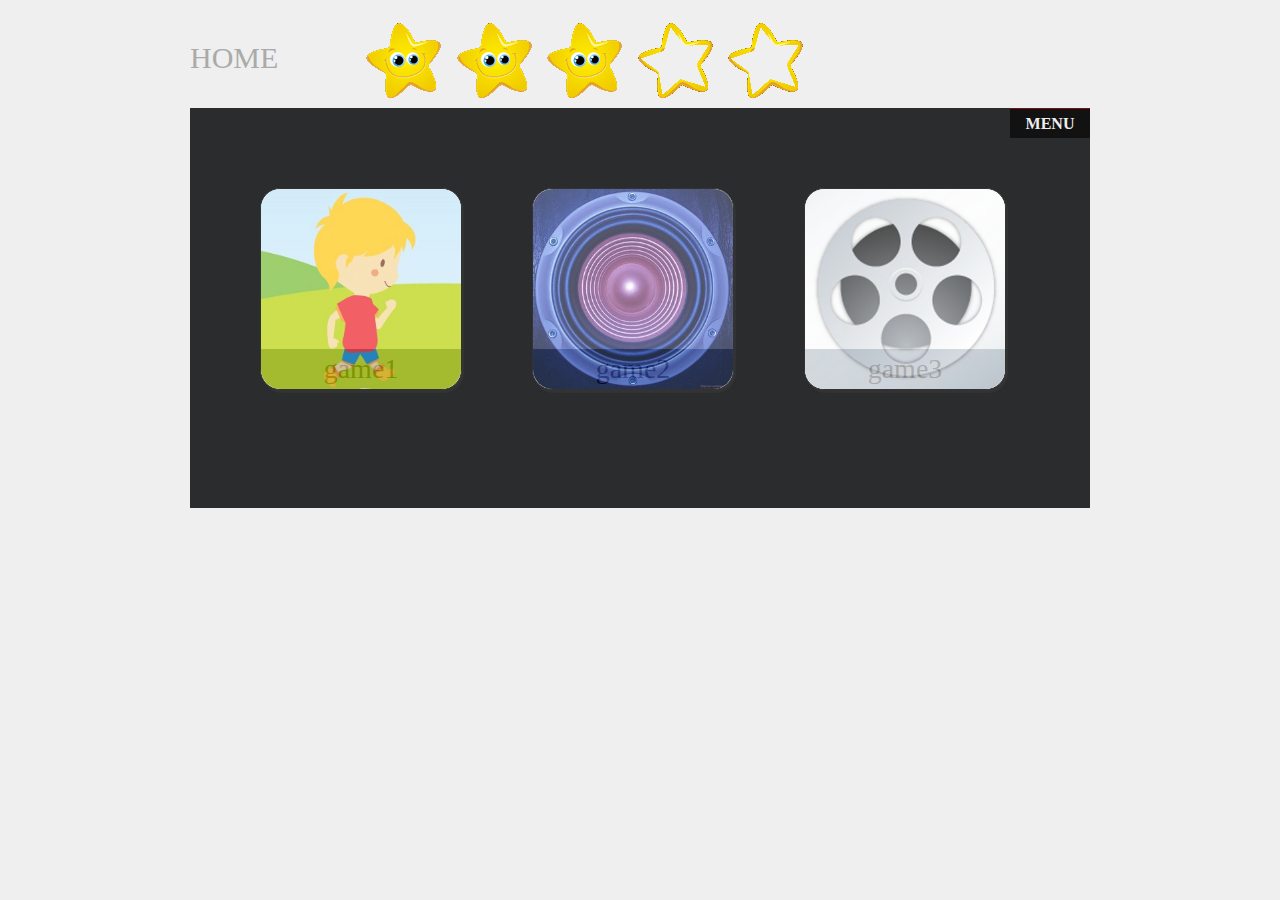
<file: index.html>
<!doctype html>
<html>
    <head>
        <meta charset="utf-8">
        <meta name="description" content="">
        
        <meta content='user-scalable=0,width=device-width,initial-scale=1,minimum-scale=1,maximum-scale=1' name='viewport' />
        <title>game</title>
        <link rel="stylesheet" href="css/style.css">
        <link rel="stylesheet" href="css/animate.css">
        <link rel="author" href="humans.txt">
        <script src="js/main.js"></script>
        <script src="js/jquery-1.7.2.min.js"></script>
    </head>
    <body>
    	<div id="top">
    		<div id="title">
    			HOME
                <ul id="short-setting">
                    <li></li>
                    <li></li>
                    <li></li>
                    <li></li>
                    <li></li>
                </ul>
    		</div>
            
    	</div>
        <div id="content">
            <ul class="menu">
                <li id="menu_index">MENU</li>
                <li id="menu_setting"><a href="setting/setting.html">SETTING</a></li>
                <li id="menu_help"><a href="help/help.html">HELP</a></li>
            </ul>
        	<div class="game_list" id="game1_icon">
        		<div class="game_icon" ><img src="images/game1_icon.jpg"></div>
        		<div class="game_name">game1</div>
        	</div>
        	<div class="game_list" id="game2_icon">
        		<div class="game_icon" ><img src="images/game2_icon.jpg"></div>
        		<div class="game_name">game2</div>
        	</div>
        	<div class="game_list" id="game3_icon">
        		<div class="game_icon"><img src="images/game3_icon.jpg"></div>
        		<div class="game_name">game3</div>
        	</div>
        </div>
    </body>
</html>
</file>
<file: css/style.css>
body html {
	margin: 0px;
	padding:0px;
	
}
html{
	background: #efefef;
}
ul,li{
	list-style: none;
	/*text-decoration: none;*/
	margin: 0px;
	padding:0px;
}
#top{
	position: relative;
	width: 900px;
	height:100px;
	margin: 0 auto;
}
#title{
	position: relative;
	color: #aaa;
	font-size: 30px;
	line-height: 100px;
}
#short-setting{
	display: inline-block;
	position: absolute;
    margin-top: 15px;
    margin-left: 80px;
    /*background: #900;*/
	width: 500px;
	height: 75px;
}
#short-setting li{
	background: url(../images/star01.png);
	margin-left: 8px;
	height: 75px;
	width: 75px;
	display: inline-block;
}

#short-setting li:hover{
   /*background: url(../images/star00.png);*/
   cursor: pointer;
}
.setting-selected{
	background: url(../images/star00.png);
}
#content{
	position: relative;
	width: 900px;
	height:400px;
	margin: 0 auto;
	
	background: #2a2c2e;;
}
.menu{
	width: 80px;
	background: #121212;
	height: 30px;
	overflow: hidden;
	text-align: center;
	position: absolute;
	right:0px;
}
.menu li{
	cursor: default;
	color: #eee;
	border-top: 1px solid #711;
	font-weight: bolder;
	height:29px;
	line-height: 29px;
}
.menu li a{
	display: block;
    font-size: 12px;
    /*background: #900;*/
	color: #aaa;
	text-decoration: none;
}
.menu li a:hover{
	color: #733;
	background: #131313;
}
.game_list{
	width: 200px;
	height:200px;
	background: #eee;
	float: left;
	margin-top: 80px;
	margin-left: 70px;
   border-radius: 20px;
   border: 1px solid #333;
   box-shadow: 2px 3px 1px #333;
}
.game_icon{
	width: 100%;
	height:160px;
   
}
.game_icon img{
	width: 100%;
	height:200px;
	border-radius: 20px;
    
}
.game_name{
	margin-top: -160px;
    opacity: 0.3;
	width: 100%;
	height:40px;
	line-height: 40px;
	background: #789;
	font-size: 28px;
	color: #000;
	border-top: 160px solid #fefefe;
	text-align: center;
	border-radius: 20px;
}
</file>
